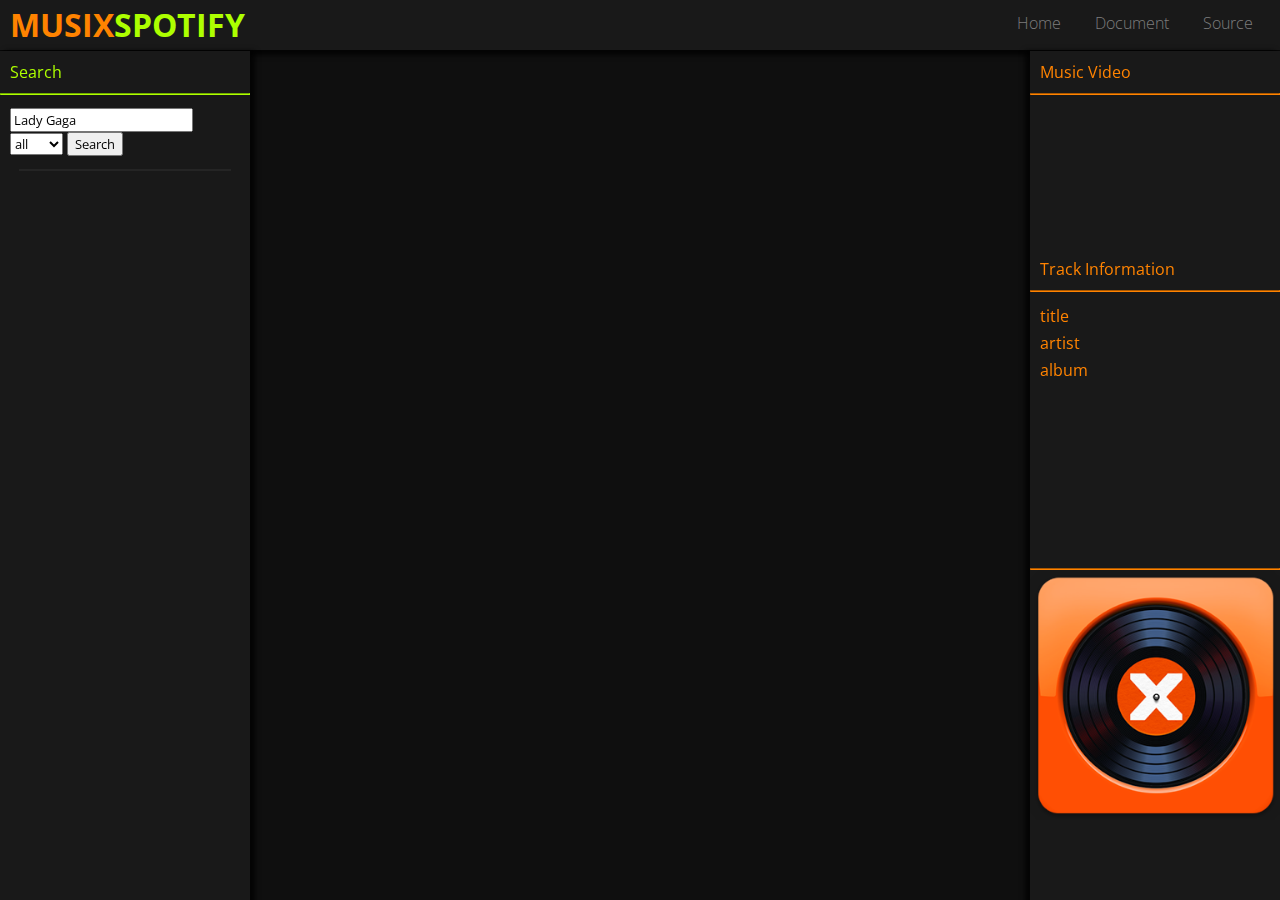
<file: index.html>
<!DOCTYPE HTML>
<html>
	<head>
		<meta charset="UTF-8"/>
		<title>MUSIXSPOTIFY</title>
		<!-- Link Style Sheets -->
		<link rel="stylesheet" href="styles/main.css" type="text/css"/>
		<link href='http://fonts.googleapis.com/css?family=Open+Sans:300italic,300,400,700' rel='stylesheet' type='text/css'>
		<!-- Import jQuery -->
		<script src="http://ajax.googleapis.com/ajax/libs/jquery/1.11.0/jquery.min.js"></script>
		<script type="text/javascript" src=""></script>
		<!-- Import JavaScript -->
		<script src="scripts/ajax.js"></script>
	</head>
	<body id="body">
		<header>
			<h1><span id="title_MUSIX">MUSIX</span><span id="title_SPOTIFY">SPOTIFY</span></h1>
			<nav>
				<a href="index.html">Home</a>
				<a href="document.html">Document</a>
				<a href="https://github.com/exocodez/musixspotify">Source</a>
			</nav>
		</header>
		<div id="main"></div>
		<aside id="leftPanel">
			<div class="titlebox">
				<span class="leftsub">Search</span>
			</div>
			<hr class="leftbreak">
			<div id="searchBar">
				<input id="search" type="search" size="20" value="Lady Gaga" x-webkit-speech/>
				<select id="searchType">
					<option value="&q=" selected="selected">all</option>
					<option value="&q_track=">track</option>
					<option value="&q_artist=">artist</option>
					<option value="&q_lyrics=">lyrics</option>
				</select>
				<button id="searchButton" type="button">Search</button>
			</div>
			<hr width="85%" color="#252525">
			<div id="results" class="scrollbar">
				<!--
				<div class="result" value="">
					<img class="resultAlbum" src="images/album.png" alt="album art" width="60px" height="60px">
					<div class="resultInfo">
						<p>title</p>
						<p>album</p>
						<p>artist</p>
					</div>
				</div>
				-->
			</div>
		</aside>
		<aside id="rightPanel">
			<div class="titlebox">
				<span class="rightsub">Music Video</span>
			</div>
			<hr class="rightbreak">
			<iframe id="video" src="http://youtube.com/embed/" width="250px" frameBorder="0"></iframe>
			<div class="titlebox">
				<span class="rightsub">Track Information</span>
			</div>
			<hr class="rightbreak">
			<div id="trackInfo">
				<div class="infoBlock">
					<span class="rightsub">title</span>
					<p id="infoTitle"></p>
				</div>
				<div class="infoBlock">
					<span class="rightsub">artist</span>
					<p id="infoArtist"></p>
				</div>
				<div class="infoBlock">
					<span class="rightsub">album</span>
					<p id="infoAlbum"></p>
				</div>
			</div>
			<hr id="albumbreak" class="rightbreak">
			<img id="albumArt" src="images/album.png" alt="album art" width="250px" height="250px">
		</aside>
		<iframe id="player" src="https://embed.spotify.com/?uri=spotify:track:5iIeIeH3LBSMK92cMIXrVD" frameborder="0" allowtransparency="true"></iframe>
	</body>
</html>
</file>
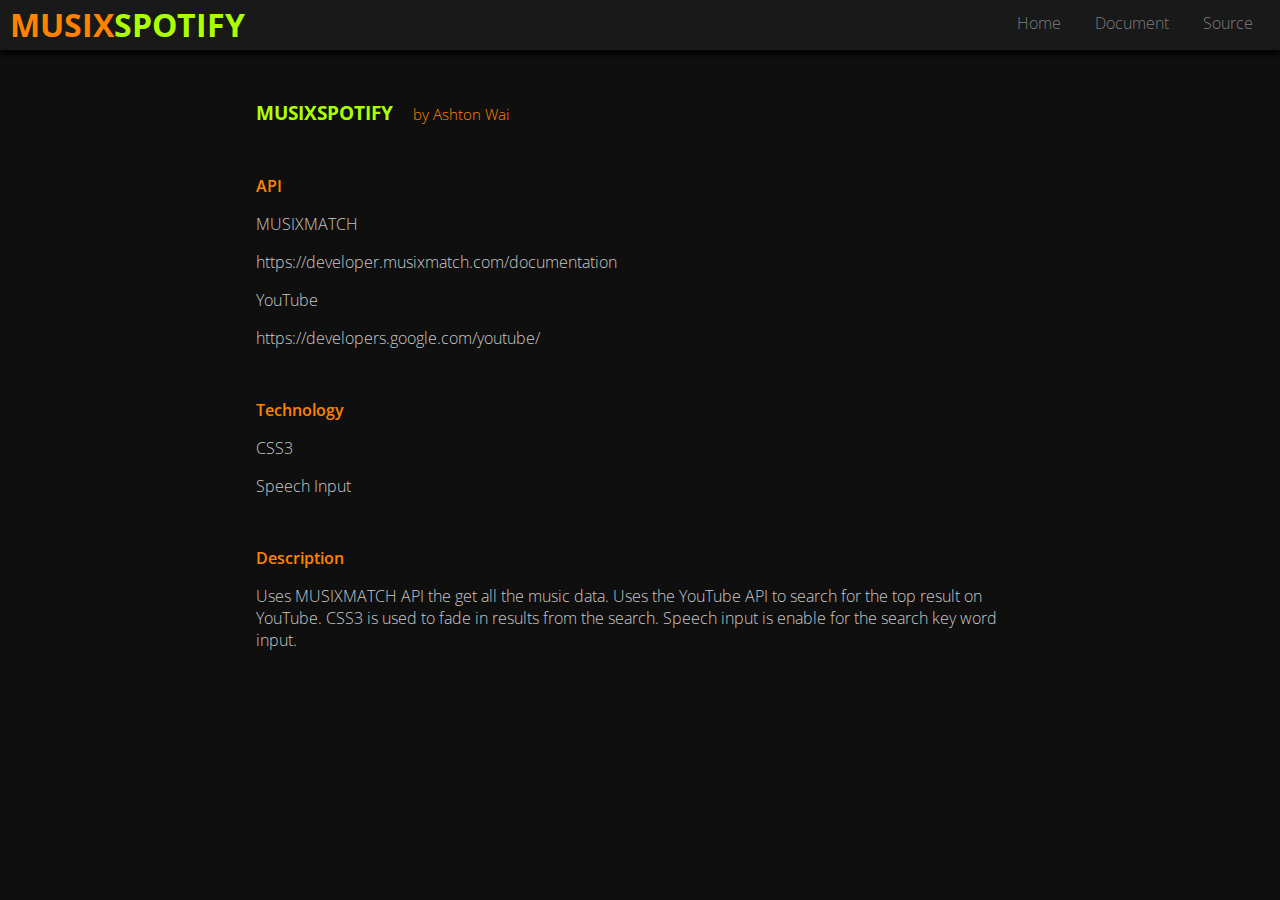
<file: document.html>
<!DOCTYPE HTML>
<html>
	<head>
		<meta charset="UTF-8"/>
		<title>MUSIXSPOTIFY | Document</title>
		<!-- Link Style Sheets -->
		<link rel="stylesheet" href="styles/doc.css" type="text/css"/>
		<link href='http://fonts.googleapis.com/css?family=Open+Sans:300italic,300,400,600' rel='stylesheet' type='text/css'>
	</head>
	<body>
		<header>
			<h1><span id="title_MUSIX">MUSIX</span><span id="title_SPOTIFY">SPOTIFY</span></h1>
			<nav>
				<a href="index.html">Home</a>
				<a href="document.html">Document</a>
				<a href="https://github.com/exocodez/musixspotify">Source</a>
			</nav>
		</header>
		<div id="container">
			<h3>MUSIXSPOTIFY<span id="name">by Ashton Wai</span></h3>
			<section>
				<span class="sub">API</span>
				<p>MUSIXMATCH</p>
				<a href="https://developer.musixmatch.com/documentation">https://developer.musixmatch.com/documentation</a>
				<p>YouTube</p>
				<a href="https://developers.google.com/youtube/">https://developers.google.com/youtube/</a>
			</section>
			<section>
				<span class="sub">Technology</span>
				<p>CSS3</p>
				<p>Speech Input</p>
			</section>
			<section>
				<span class="sub">Description</span>
				<p>Uses MUSIXMATCH API the get all the music data. Uses the YouTube API to search for the top result on YouTube. CSS3 is used to fade in results from the search. Speech input is enable for the search key word input.</p>
			</section>
		</div>
	</body>
</html>
</file>
<file: styles/main.css>
* {
	font-family: 'Open Sans', 'sans-serif';
	-moz-box-sizing: border-box;
	box-sizing: border-box;
	user-select: none;
 	-webkit-user-select: none;
  	-moz-user-select: none;
  	-ms-user-select: none;
}

body {
	margin: 0;
	background-color: rgb(15, 15, 15);
}

header {
	float: left;
	width: 100%;
	height: 50px;
	border-bottom: 1px;
	background-color: rgb(25,25,25);
	box-shadow:         0px 5px 5px 0px rgba(0, 0, 0, 0.75);
	-webkit-box-shadow: 0px 5px 5px 0px rgba(0, 0, 0, 0.75);
	-moz-box-shadow:    0px 5px 5px 0px rgba(0, 0, 0, 0.75);
}

header h1 {
	float: left;
	margin: 3px;
	margin-left: 10px;
	display: inline-block;
}

nav {
	float: right;
	margin: 12px;
	font-weight: 300;
	list-style-type: none;
}

nav a {
	margin: 5px;
	padding: 10px;
	display: inline;
	color: rgb(125, 125, 125);
}

nav a:hover {
	color: rgb(173, 255, 0);
}

#title_MUSIX {
	color: rgb(255, 131, 0);
}

#title_SPOTIFY {
	color: rgb(173, 255, 0);
}

#main {
	position: relative;
	top: 51px;
	left: 25%;
	width: 50%;
	height: 70%;
	padding: 10px;
	color: rgb(200, 200, 200);
	overflow: auto;
}

#leftPanel {
	position: fixed;
	float: left;
	top: 51px;
	left: 0px;
	width: 250px;
	height: 100%;
	border: 1px;
	color: rgb(200, 200, 200);
	background-color: rgb(25, 25, 25);
	box-shadow:         5px 0px 5px 0px rgba(0, 0, 0, 0.75);
	-webkit-box-shadow: 5px 0px 5px 0px rgba(0, 0, 0, 0.75);
	-moz-box-shadow:    5px 0px 5px 0px rgba(0, 0, 0, 0.75);
	-webkit-transition: left 0.2s ease;
  	-moz-transition: left 0.2s ease;
 	transition: left 0.2s ease;
}

.leftsub {
	color: rgb(173, 255, 0);
}

.leftbreak {
	position: absolute;
	margin: 0;
	width: 250px;
	border-color: rgb(173, 255, 0);
}

#searchBar {
	margin: 15px 10px 5px 10px;
	display: inline-block;
}

#results {
	height: 68%;
	overflow-y: scroll;
}
#results::-webkit-scrollbar{
	width:8px;
	background-color:#333333;
}
#results::-webkit-scrollbar-thumb{
	border-radius:10px;
	background-color:#252525;
}
#results::-webkit-scrollbar-thumb:hover{
	background-color:#999999;
	border:1px solid #333333;
}
#results::-webkit-scrollbar-thumb:active{
	background-color:#666666;
	border:1px solid #333333;
}
#results::-webkit-scrollbar-track{
	border-radius:10px;
	-webkit-box-shadow:0 0 2px gray inset;
}

.result {
	float: left;
	width: 240px;
	border: 1px;
	border-style: solid;
	border-color: #050505;
	background-color: #101010;
	-webkit-animation: fadein 1s; 	/* Safari and Chrome */
    -moz-animation: fadein 1s;		/* Firefox */
    -ms-animation: fadein 1s; 		/* Internet Explorer */
    -o-animation: fadein 1s; 		/* Opera */
    animation: fadein 1s;
}

@keyframes fadein {
    from { opacity: 0; }
    to   { opacity: 1; }
}

/* Firefox */
@-moz-keyframes fadein {
    from { opacity: 0; }
    to   { opacity: 1; }
}

/* Safari and Chrome */
@-webkit-keyframes fadein {
    from { opacity: 0; }
    to   { opacity: 1; }
}

/* Internet Explorer */
@-ms-keyframes fadein {
    from { opacity: 0; }
    to   { opacity: 1; }
}​

/* Opera */
@-o-keyframes fadein {
    from { opacity: 0; }
    to   { opacity: 1; }
}​

.result:hover {
	color: rgb(173, 255, 0);
	background-color: #151515;
}

.result img {
	float: left;
	width: 60px;
	height: 60px;
}

.resultInfo {
	float: left;
	margin: 2.5px 10px 2.5px 10px;
	display: inline;
}

.resultInfo p {
	margin: 0;
	font-size: 12px;
	overflow: hidden;
}

#rightPanel {
	position: fixed;
	float: right;
	top: 51px;
	right: 0px;
	width: 250px;
	height: 100%;
	border: 1px;
	color: rgb(200, 200, 200);
	background-color: rgb(25, 25, 25);
	box-shadow:         -5px 0px 5px 0px rgba(0, 0, 0, 0.75);
	-webkit-box-shadow: -5px 0px 5px 0px rgba(0, 0, 0, 0.75);
	-moz-box-shadow:    -5px 0px 5px 0px rgba(0, 0, 0, 0.75);
}

.rightbreak {
	position: absolute;
	margin: 0;
	width: 250px;
	border-color: rgb(255, 131, 0);
}

#trackInfo {
	position: absolute;
	width: 250px;
	padding: 10px;
}

.infoBlock {
	margin: 5px 0 5px 0;
}
.rightsub, .infoBlock span {
	color: rgb(255, 131, 0);
}

.infoBlock p {
	font-weight: 300;
	display: inline;
}

#albumbreak {
	bottom: 381px;
}

#albumArt {
	position: absolute;
	bottom: 131px;
}

.titlebox {
	padding: 10px;
}

#player {
	position: absolute;
	bottom: 0;
	width: 100%;
	height: 80px;
}

a:link {text-decoration: none;}
a:hover {text-decoration: none;}
a:visited {text-decoration: none;}
a:active {text-decoration: none;}
</file>
<file: styles/doc.css>
* {
	font-family: 'Open Sans', 'sans-serif';
	-moz-box-sizing: border-box;
	box-sizing: border-box;
	user-select: none;
 	-webkit-user-select: none;
  	-moz-user-select: none;
  	-ms-user-select: none;
}

body {
	margin: 0;
	font-weight: 300;
	color: rgb(200, 200, 200);
	background-color: rgb(15, 15, 15);
}

header {
	float: left;
	margin: 0 0 50px 0;
	width: 100%;
	height: 50px;
	border-bottom: 1px;
	background-color: rgb(25,25,25);
	box-shadow:         0px 5px 5px 0px rgba(0, 0, 0, 0.75);
	-webkit-box-shadow: 0px 5px 5px 0px rgba(0, 0, 0, 0.75);
	-moz-box-shadow:    0px 5px 5px 0px rgba(0, 0, 0, 0.75);
}

header h1 {
	float: left;
	margin: 3px;
	margin-left: 10px;
	display: inline-block;
}

nav {
	float: right;
	margin: 12px;
	font-weight: 300;
	list-style-type: none;
}

nav a {
	margin: 5px;
	padding: 10px;
	display: inline;
	color: rgb(125, 125, 125);
}

nav a:hover {
	color: rgb(173, 255, 0);
}

#title_MUSIX {
	color: rgb(255, 131, 0);
}

#title_SPOTIFY {
	color: rgb(173, 255, 0);
}

#container {
	margin: 0 20% 0 20%;
}

h3 {
	margin: 0;
	color: rgb(173, 255, 0);
}

#name {
	margin-left: 20px;
	font-size: 15px;
	font-weight: 300;
	color: rgb(255, 131, 0);
}

section {
	margin: 50px 0 50px 0;
}

.sub {
	font-weight: 600;
	color: rgb(255, 131, 0);
}

a {
	color: rgb(200, 200, 200);
}

a:hover {
	color: rgb(173, 255, 0);
}

a:link {text-decoration: none;}
a:hover {text-decoration: none;}
a:visited {text-decoration: none;}
a:active {text-decoration: none;}
</file>
